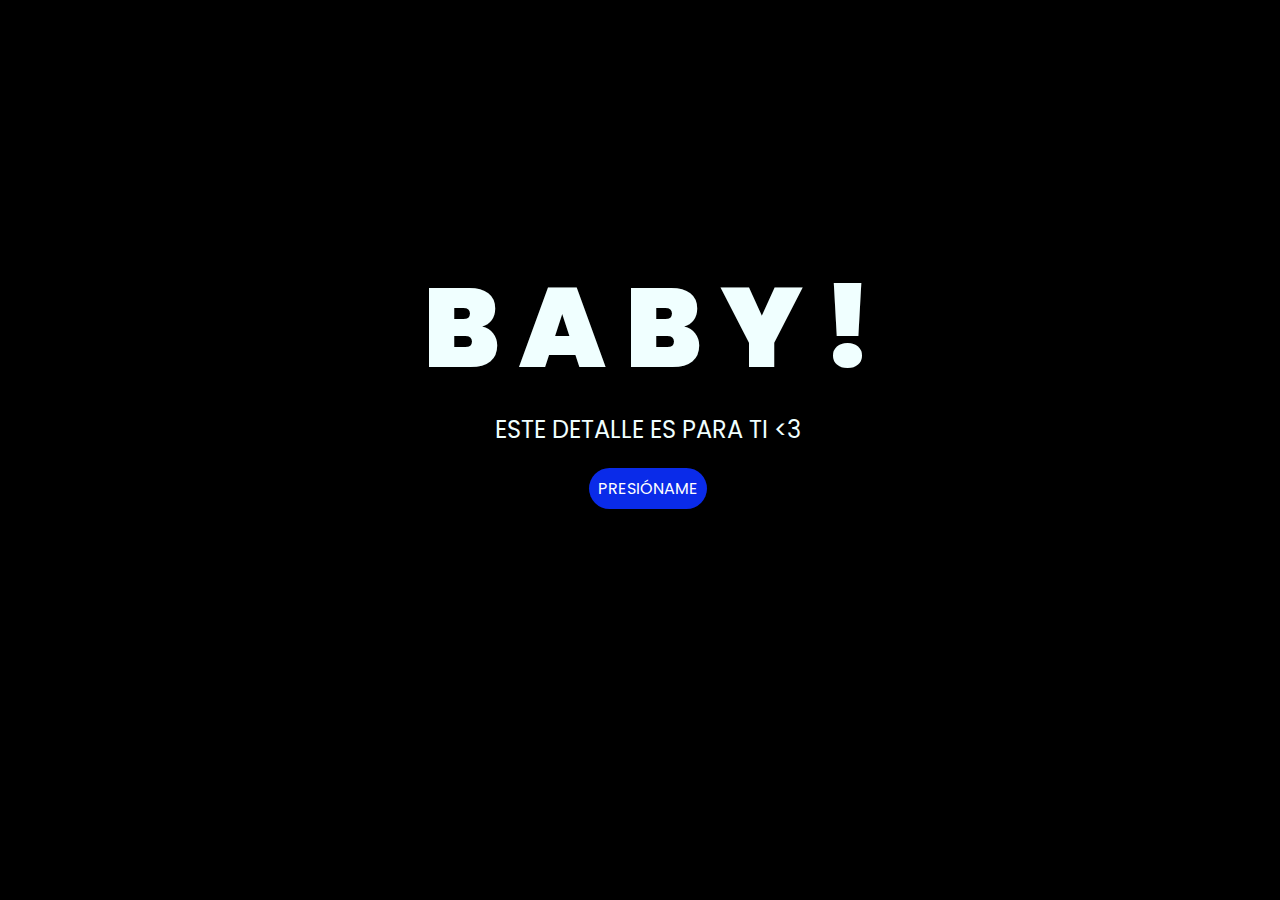
<file: index.html>
<!DOCTYPE html>
<html lang="es">

<head>
    <meta charset="UTF-8">
    <meta http-equiv="X-UA-Compatible" content="IE=edge">
    <meta name="viewport" content="width=device-width, initial-scale=1.0">
    <link rel="stylesheet" href="css/style.css">
    <link rel="icon" href="img/flowers.png" type="image/x-icon">
    <title>Flowers</title>
</head>

<body>
    <div class="greetings">
        <span>B</span>
        <span>A</span>
        <span>B</span>
        <span>Y</span>
        <span>!</span>
    </div>
    <div class="description">
        <span>ESTE DETALLE ES PARA TI <3</span>
    </div>
    <div class="button">
        <button class="botones">
            <a href="flower.html" style="color: #fff;">PRESIÓNAME</a>
        </button>
    </div>

</body>

</html>
</file>
<file: css/style.css>
@import url('https://fonts.googleapis.com/css2?family=Poppins:ital,wght@0,500;1,900&display=swap');
*{
    font-family: 'Poppins',cursive;
}
body{
    color: azure;
    width: 100%;
    height: 82vh;
    display: flex;
    flex-direction: column;
    align-items: center;
    justify-content: center;
    background-color: black;
    /* padding-top: -30; */
}

.botones{
    padding: 9px;
    border-radius: 80px;
    background-color: transparent;
    border: none;
}

.botones a{
    background-color: #0a2be9;
    padding: 9px;
    border-radius: 80px;
    -webkit-border-radius: 80px;
    -moz-border-radius: 80px;
    -ms-border-radius: 80px;
    -o-border-radius: 80px;

}

.botones a:focus{
    background-color: rgb(50, 194, 194);
}

.greetings{
    font-size: 7rem;
    font-weight: 900;
}
.greetings > span{
    animation: glow 2.5s ease-in-out infinite;
}
@keyframes glow{
    0%, 100%{
        color: #fff;
        text-shadow: 0 0 12px #39c6d6, 0 0 50px #39c6d6, 0 0 100px #39c6d6;
    }
    10%, 90%{
        color: #111;
        text-shadow: none;
    }
}
.greetings > span:nth-child(2){
    animation-delay: .2s ;
}
.greetings > span:nth-child(3){
    animation-delay: .4s ;
}
.greetings > span:nth-child(4){
    animation-delay: .6s;
}
.greetings > span:nth-child(5){
    animation-delay: .8s;
}
.greetings > span:nth-child(6){
    animation-delay: 1s;
}

.description{
    font-size: 1.5rem;
    margin-bottom: 20px;
}

.button a{
    text-decoration: none;
    font-size: 1rem;
    color: #111;
}

@media screen and (max-width:574px){
    .greetings{
        display: block;
        font-size: 4rem;
        font-weight: 800;
        text-align: center;
    }
    .description{
        font-size: 2rem;
        justify-content: center;
        align-items: center;
        text-align: center;
    }
    
    .button a{
        font-size: 1rem;
    }
}
</file>
